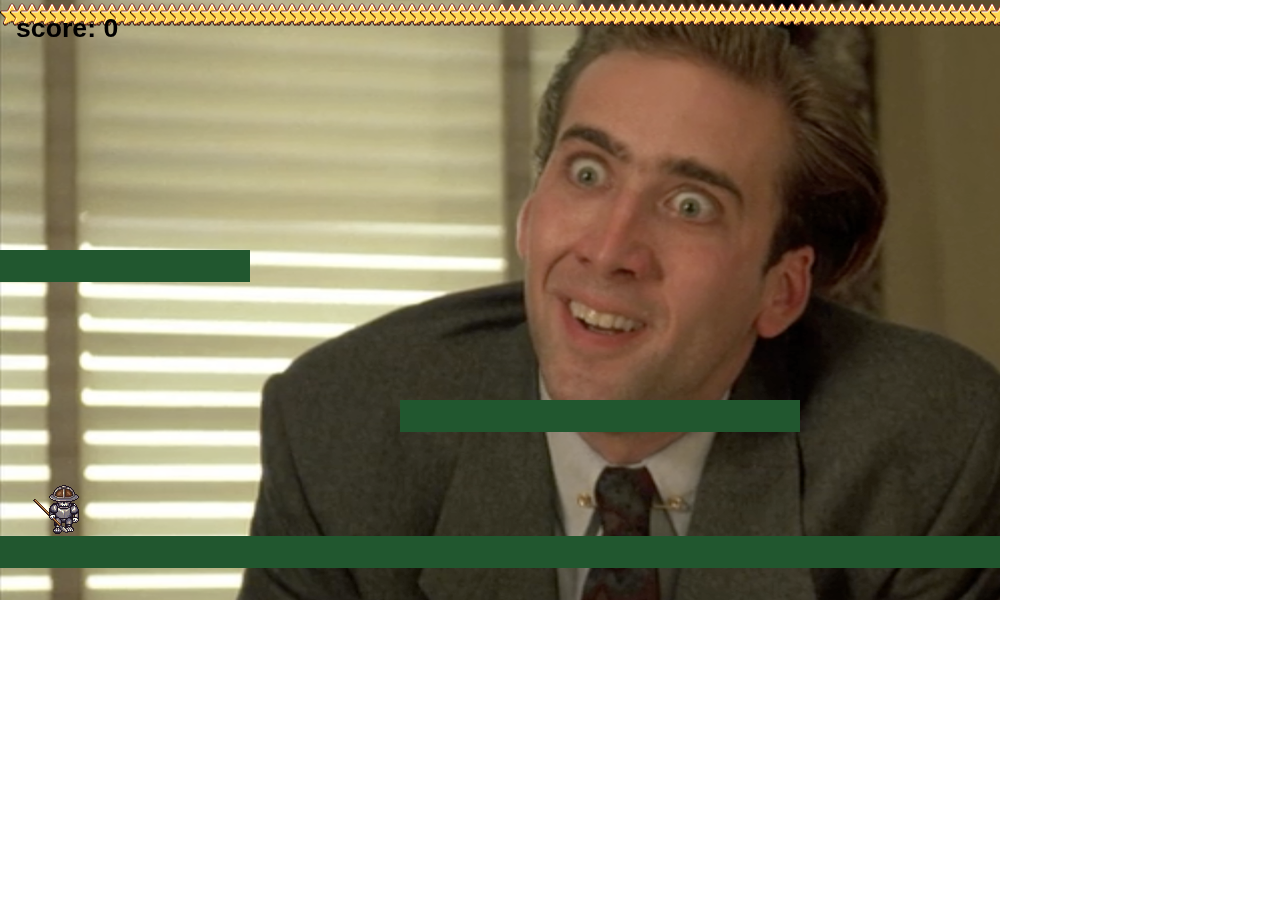
<file: part10.html>
<!doctype html> 
<html lang="en"> 
<head> 
	<meta charset="UTF-8" />
    <title>Phaser - Making your first game, part 9</title>
	<script type="text/javascript" src="js/phaser.min.js"></script>
    <style type="text/css">
        body {
            margin: 0;
        }
    </style>
</head>
<body>

<script type="text/javascript">
var game = new Phaser.Game(1000, 600, Phaser.AUTO, '', { preload: preload, create: create, update: update });
function preload() {
    game.load.image('sky', 'assets/cage.png');
    game.load.image('ground', 'assets/platform.png');
    game.load.image('star', 'assets/star.png');
    game.load.spritesheet('dude', 'assets/bone.png', 64, 64);
}
var player;
var platforms;
var cursors;
var stars;
var score = 0;
var scoreText;
function create() {
    //  We're going to be using physics, so enable the Arcade Physics system
    game.physics.startSystem(Phaser.Physics.ARCADE);
    //  A simple background for our game
    game.add.sprite(0, 0, 'sky');
    //  The platforms group contains the ground and the 2 ledges we can jump on
    platforms = game.add.group();
    //  We will enable physics for any object that is created in this group
    platforms.enableBody = true;
    // Here we create the ground.
    var ground = platforms.create(0, game.world.height - 64, 'ground');
    //  Scale it to fit the width of the game (the original sprite is 400x32 in size)
    ground.scale.setTo(3, 1);
    //  This stops it from falling away when you jump on it
    ground.body.immovable = true;
    //  Now let's create two ledges
    var ledge = platforms.create(400, 400, 'ground');
    ledge.body.immovable = true;
    ledge = platforms.create(-150, 250, 'ground');
    ledge.body.immovable = true;
    // The player and its settings
    player = game.add.sprite(32, game.world.height - 150, 'dude');
    //  We need to enable physics on the player
    game.physics.arcade.enable(player);
    //  Player physics properties. Give the little guy a slight bounce.
    player.body.bounce.y = 0.2;
    player.body.gravity.y = 300;
    player.body.collideWorldBounds = true;
    //  Our two animations, walking left and right.
    player.animations.add('left', [117, 118, 119, 120, 121, 122, 123, 124, 125], 10, true);
    player.animations.add('right', [143, 144, 145, 146, 147, 148, 149, 150, 151], 10, true);
    //  Finally some stars to collect
    stars = game.add.group();
    //  We will enable physics for any star that is created in this group
    stars.enableBody = true;
    //  Here we'll create 12 of them evenly spaced apart
    for (var i = 0; i < 100; i++)
    {
        //  Create a star inside of the 'stars' group
        var star = stars.create(i * 10, 0, 'star');
        //  Let gravity do its thing
        star.body.gravity.y = 10;
        //  This just gives each star a slightly random bounce value
        //star.body.bounce.y = 0.7 + Math.random() * 0.2;
	star.body.bounce.y = 0.2;
    }
    //  The score
    scoreText = game.add.text(16, 16, 'score: 0', { fontSize: '32px', fill: '#000' });
    //  Our controls.
    cursors = game.input.keyboard.createCursorKeys();
    
}
function update() {
    //  Collide the player and the stars with the platforms
    game.physics.arcade.collide(player, platforms);
    game.physics.arcade.collide(player, stars);
    game.physics.arcade.collide(stars, stars);
    game.physics.arcade.collide(stars, platforms);
    //  Checks to see if the player overlaps with any of the stars, if he does call the collectStar function
    //game.physics.arcade.overlap(player, stars, collectStar, null, this);
    //  Reset the players velocity (movement)
    player.body.velocity.x = 0;
    if (cursors.left.isDown)
    {
        //  Move to the left
        player.body.velocity.x = -200;
        player.animations.play('left');
    }
    else if (cursors.right.isDown)
    {
        //  Move to the right
        player.body.velocity.x = 200;
        player.animations.play('right');
    }
    else
    {
        //  Stand still
        player.animations.stop();
        player.frame = 136;
    }
    
    //  Allow the player to jump if they are touching the ground.
    if (cursors.up.isDown && player.body.touching.down)
    {
        player.body.velocity.y = -350;
    }
}
function collectStar (player, star) {
    
    // Removes the star from the screen
    star.kill();
    //  Add and update the score
    score += 10;
    scoreText.text = 'Score: ' + score;
}
</script>

</body>
</html>
</file>
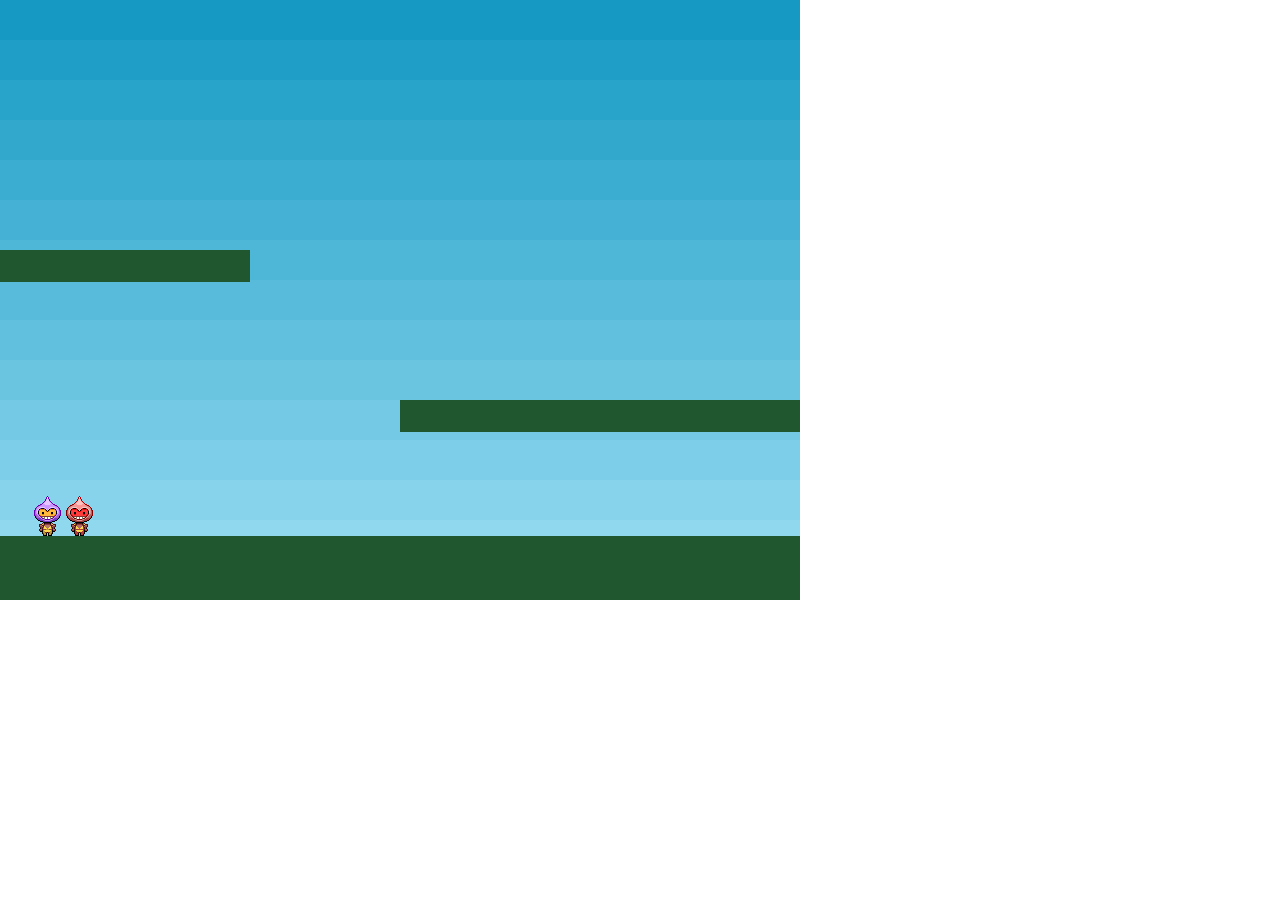
<file: part11.html>
<!doctype html> 
<html lang="en"> 
<head> 
	<meta charset="UTF-8" />
	<title>Phaser - Making your first game, part 2</title>
	<script type="text/javascript" src="js/phaser.min.js"></script>
    <style type="text/css">
        body {
            margin: 0;
        }
    </style>
</head>
<body>

<script type="text/javascript">
var game = new Phaser.Game(800, 600, Phaser.AUTO, '', { preload: preload, create: create, update: update });
function preload() {
    game.load.image('sky', 'assets/sky.png');
    game.load.image('ground', 'assets/platform.png');
    game.load.image('star', 'assets/star.png');
    game.load.spritesheet('dude', 'assets/dude.png', 32, 48);
    game.load.spritesheet('dude2', 'assets/dude2.png', 32, 48);
}
function create() {
      //  We're going to be using physics, so enable the Arcade Physics system
    game.physics.startSystem(Phaser.Physics.ARCADE);

    //  A simple background for our game
    game.add.sprite(0, 0, 'sky');

    //  The platforms group contains the ground and the 2 ledges we can jump on
    platforms = game.add.group();

    //  We will enable physics for any object that is created in this group
    platforms.enableBody = true;

    // Here we create the ground.
    var ground = platforms.create(0, game.world.height - 64, 'ground');

    //  Scale it to fit the width of the game (the original sprite is 400x32 in size)
    ground.scale.setTo(2, 2);

    //  This stops it from falling away when you jump on it
    ground.body.immovable = true;

    //  Now let's create two ledges
    var ledge = platforms.create(400, 400, 'ground');

    ledge.body.immovable = true;

    ledge = platforms.create(-150, 250, 'ground');

    ledge.body.immovable = true;
  
      // The player and its settings
    player1 = game.add.sprite(32, game.world.height - 150, 'dude');
    player2 = game.add.sprite(64, game.world.height - 150, 'dude2');

    //  We need to enable physics on the player
    game.physics.arcade.enable(player1);
    game.physics.arcade.enable(player2);

    //  Player physics properties. Give the little guy a slight bounce.
    player1.body.bounce.y = 0.2;
    player1.body.gravity.y = 300;
    player1.body.collideWorldBounds = true;
    player2.body.bounce.y = 0.2;
    player2.body.gravity.y = 300;
    player2.body.collideWorldBounds = true;

    //  Our two animations, walking left and right.
    player1.animations.add('left', [0, 1, 2, 3], 10, true);
    player1.animations.add('right', [5, 6, 7, 8], 10, true);
    player2.animations.add('left', [0, 1, 2, 3], 10, true);
    player2.animations.add('right', [5, 6, 7, 8], 10, true);
  
    cursors = game.input.keyboard.createCursorKeys();
  
    W = game.input.keyboard.addKey(Phaser.Keyboard.W);

    S = game.input.keyboard.addKey(Phaser.Keyboard.S);

    A = game.input.keyboard.addKey(Phaser.Keyboard.A);

    D = game.input.keyboard.addKey(Phaser.Keyboard.D);
}
function update() {
  var hitPlatform = game.physics.arcade.collide(player1, platforms);
  var hitPlatform = game.physics.arcade.collide(player2, platforms);
  var hitPlatform = game.physics.arcade.collide(player1, player2);
  //  Reset the players velocity (movement)
    player1.body.velocity.x = 0;
    if (cursors.left.isDown)
    {
        //  Move to the left
        player1.body.velocity.x = -150;
        player1.animations.play('left');
    }
    else if (cursors.right.isDown)
    {
        //  Move to the right
        player1.body.velocity.x = 150;
        player1.animations.play('right');
    }
    else
    {
        //  Stand still
        player1.animations.stop();
        player1.frame = 4;
    }
    
    //  Allow the player to jump if they are touching the ground.
    if (cursors.up.isDown && player1.body.touching.down)
    {
        player1.body.velocity.y = -350;
    }

    player2.body.velocity.x = 0;
    if (A.isDown)
    {
        //  Move to the left
        player2.body.velocity.x = -150;
        player2.animations.play('left');
    }
    else if (D.isDown)
    {
        //  Move to the right
        player2.body.velocity.x = 150;
        player2.animations.play('right');
    }
    else
    {
        //  Stand still
        player2.animations.stop();
        player2.frame = 4;
    }
    
    //  Allow the player to jump if they are touching the ground.
    if (W.isDown && player2.body.touching.down)
    {
        player2.body.velocity.y = -350;
    }
}
</script>

</body>
</html>
</file>
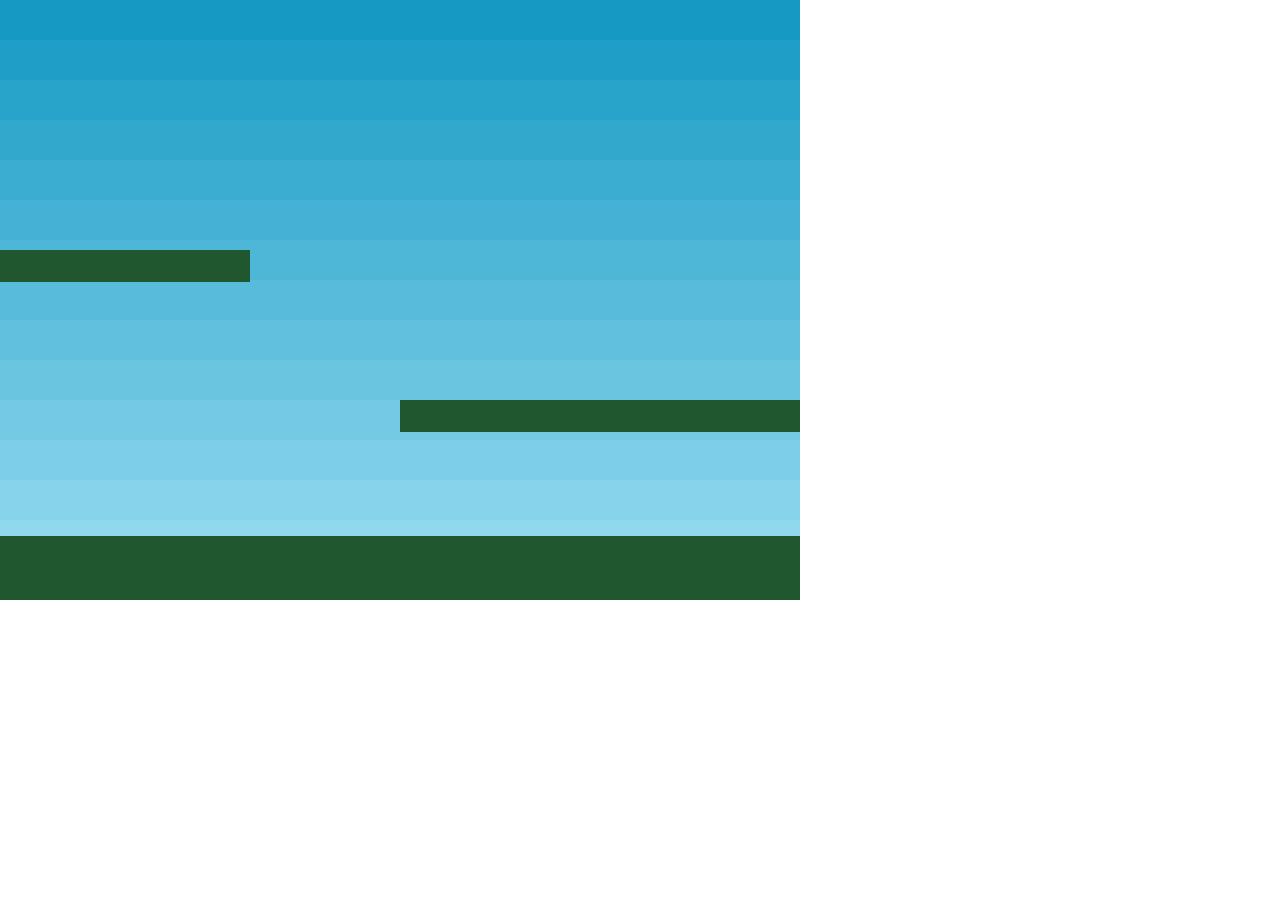
<file: part4.html>
<!doctype html> 
<html lang="en"> 
<head> 
	<meta charset="UTF-8" />
    <title>Phaser - Making your first game, part 4</title>
	<script type="text/javascript" src="js/phaser.min.js"></script>
    <style type="text/css">
        body {
            margin: 0;
        }
    </style>
</head>
<body>

<script type="text/javascript">

var game = new Phaser.Game(800, 600, Phaser.AUTO, '', { preload: preload, create: create, update: update });

function preload() {

    game.load.image('sky', 'assets/sky.png');
    game.load.image('ground', 'assets/platform.png');
    game.load.image('star', 'assets/star.png');
    game.load.spritesheet('dude', 'assets/dude.png', 32, 48);

}

var platforms;

function create() {

    //  We're going to be using physics, so enable the Arcade Physics system
    game.physics.startSystem(Phaser.Physics.ARCADE);

    //  A simple background for our game
    game.add.sprite(0, 0, 'sky');

    //  The platforms group contains the ground and the 2 ledges we can jump on
    platforms = game.add.group();

    //  We will enable physics for any object that is created in this group
    platforms.enableBody = true;

    // Here we create the ground.
    var ground = platforms.create(0, game.world.height - 64, 'ground');

    //  Scale it to fit the width of the game (the original sprite is 400x32 in size)
    ground.scale.setTo(2, 2);

    //  This stops it from falling away when you jump on it
    ground.body.immovable = true;

    //  Now let's create two ledges
    var ledge = platforms.create(400, 400, 'ground');

    ledge.body.immovable = true;

    ledge = platforms.create(-150, 250, 'ground');

    ledge.body.immovable = true;
    
}

function update() {
}

</script>

</body>
</html>
</file>
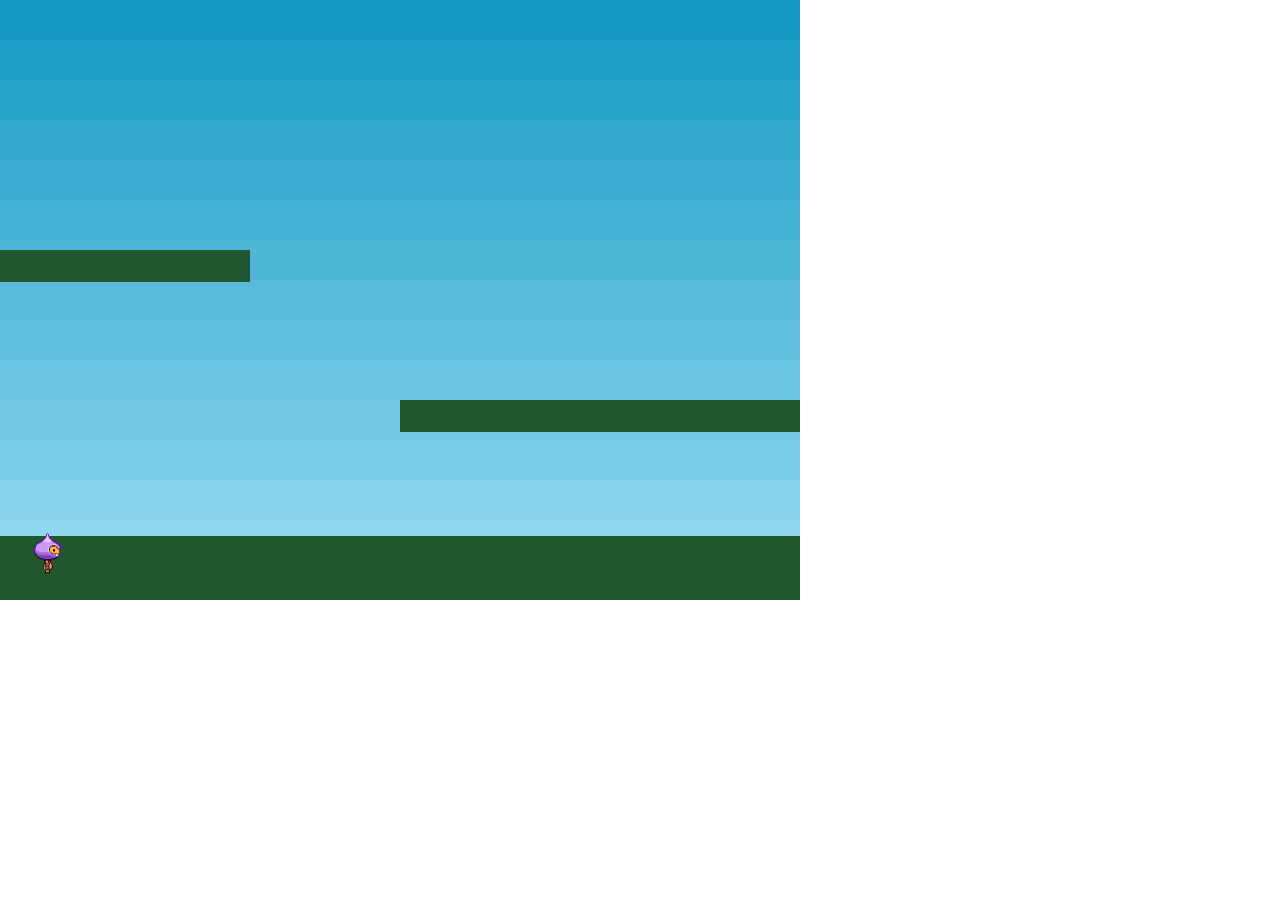
<file: part5.html>
<!doctype html> 
<html lang="en"> 
<head> 
	<meta charset="UTF-8" />
    <title>Phaser - Making your first game, part 5</title>
	<script type="text/javascript" src="js/phaser.min.js"></script>
    <style type="text/css">
        body {
            margin: 0;
        }
    </style>
</head>
<body>

<script type="text/javascript">

var game = new Phaser.Game(800, 600, Phaser.AUTO, '', { preload: preload, create: create, update: update });

function preload() {

    game.load.image('sky', 'assets/sky.png');
    game.load.image('ground', 'assets/platform.png');
    game.load.image('star', 'assets/star.png');
    game.load.spritesheet('dude', 'assets/dude.png', 32, 48);

}

var platforms;

function create() {

    //  We're going to be using physics, so enable the Arcade Physics system
    game.physics.startSystem(Phaser.Physics.ARCADE);

    //  A simple background for our game
    game.add.sprite(0, 0, 'sky');

    //  The platforms group contains the ground and the 2 ledges we can jump on
    platforms = game.add.group();

    //  We will enable physics for any object that is created in this group
    platforms.enableBody = true;

    // Here we create the ground.
    var ground = platforms.create(0, game.world.height - 64, 'ground');

    //  Scale it to fit the width of the game (the original sprite is 400x32 in size)
    ground.scale.setTo(2, 2);

    //  This stops it from falling away when you jump on it
    ground.body.immovable = true;

    //  Now let's create two ledges
    var ledge = platforms.create(400, 400, 'ground');
    ledge.body.immovable = true;

    ledge = platforms.create(-150, 250, 'ground');
    ledge.body.immovable = true;

    // The player and its settings
    player = game.add.sprite(32, game.world.height - 150, 'dude');

    //  We need to enable physics on the player
    game.physics.arcade.enable(player);

    //  Player physics properties. Give the little guy a slight bounce.
    player.body.bounce.y = 0.2;
    player.body.gravity.y = 300;
    player.body.collideWorldBounds = true;

    //  Our two animations, walking left and right.
    player.animations.add('left', [0, 1, 2, 3], 10, true);
    player.animations.add('right', [5, 6, 7, 8], 10, true);

}

function update() {
}

</script>

</body>
</html>
</file>
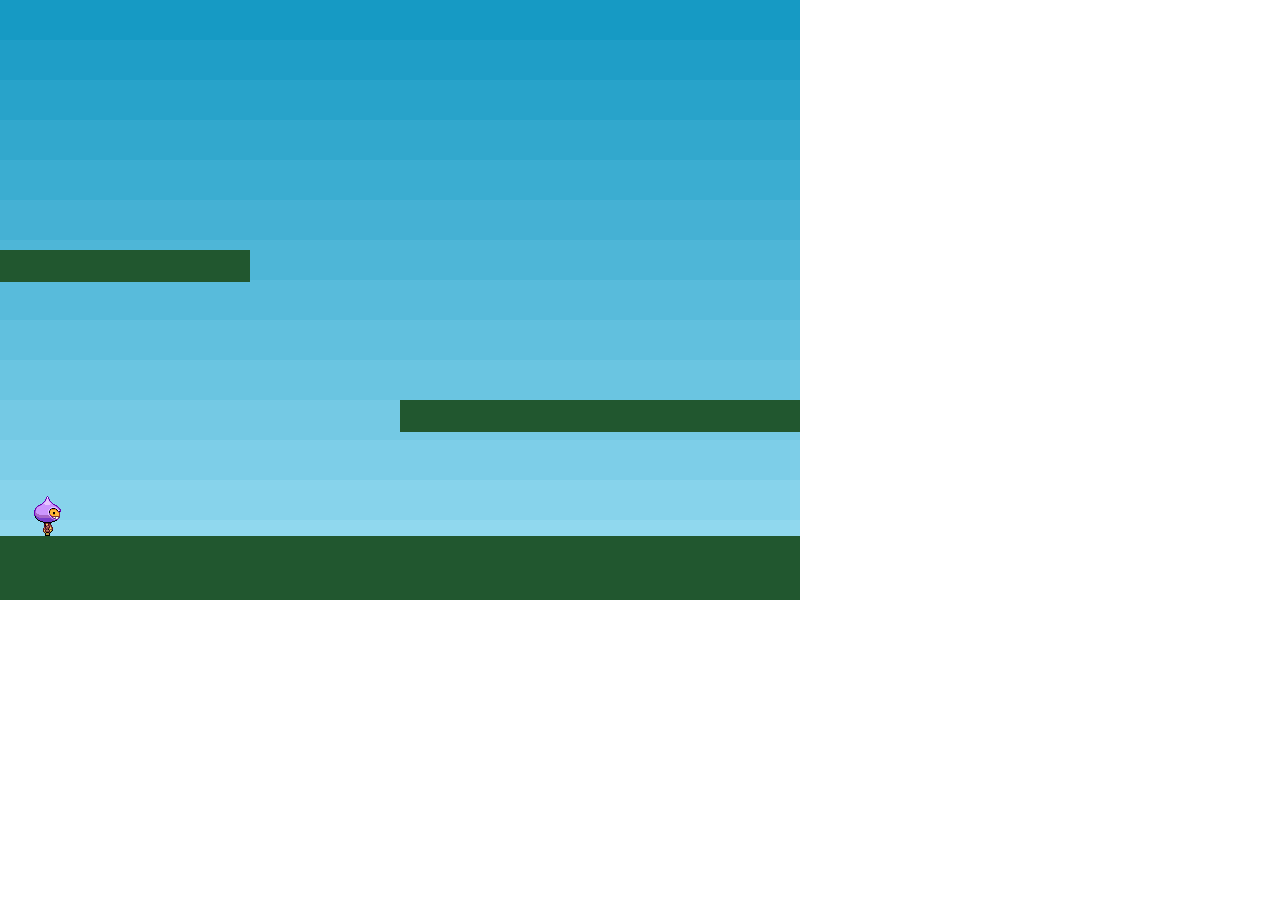
<file: part6.html>
<!doctype html> 
<html lang="en"> 
<head> 
	<meta charset="UTF-8" />
    <title>Phaser - Making your first game, part 6</title>
	<script type="text/javascript" src="js/phaser.min.js"></script>
    <style type="text/css">
        body {
            margin: 0;
        }
    </style>
</head>
<body>

<script type="text/javascript">

var game = new Phaser.Game(800, 600, Phaser.AUTO, '', { preload: preload, create: create, update: update });

function preload() {

    game.load.image('sky', 'assets/sky.png');
    game.load.image('ground', 'assets/platform.png');
    game.load.image('star', 'assets/star.png');
    game.load.spritesheet('dude', 'assets/dude.png', 32, 48);

}

var player;
var platforms;

function create() {

    //  We're going to be using physics, so enable the Arcade Physics system
    game.physics.startSystem(Phaser.Physics.ARCADE);

    //  A simple background for our game
    game.add.sprite(0, 0, 'sky');

    //  The platforms group contains the ground and the 2 ledges we can jump on
    platforms = game.add.group();

    //  We will enable physics for any object that is created in this group
    platforms.enableBody = true;

    // Here we create the ground.
    var ground = platforms.create(0, game.world.height - 64, 'ground');

    //  Scale it to fit the width of the game (the original sprite is 400x32 in size)
    ground.scale.setTo(2, 2);

    //  This stops it from falling away when you jump on it
    ground.body.immovable = true;

    //  Now let's create two ledges
    var ledge = platforms.create(400, 400, 'ground');
    ledge.body.immovable = true;

    ledge = platforms.create(-150, 250, 'ground');
    ledge.body.immovable = true;

    // The player and its settings
    player = game.add.sprite(32, game.world.height - 150, 'dude');

    //  We need to enable physics on the player
    game.physics.arcade.enable(player);

    //  Player physics properties. Give the little guy a slight bounce.
    player.body.bounce.y = 0.2;
    player.body.gravity.y = 300;
    player.body.collideWorldBounds = true;

    //  Our two animations, walking left and right.
    player.animations.add('left', [0, 1, 2, 3], 10, true);
    player.animations.add('right', [5, 6, 7, 8], 10, true);
    
}

function update() {

    //  Collide the player and the stars with the platforms
    game.physics.arcade.collide(player, platforms);

}

</script>

</body>
</html>
</file>
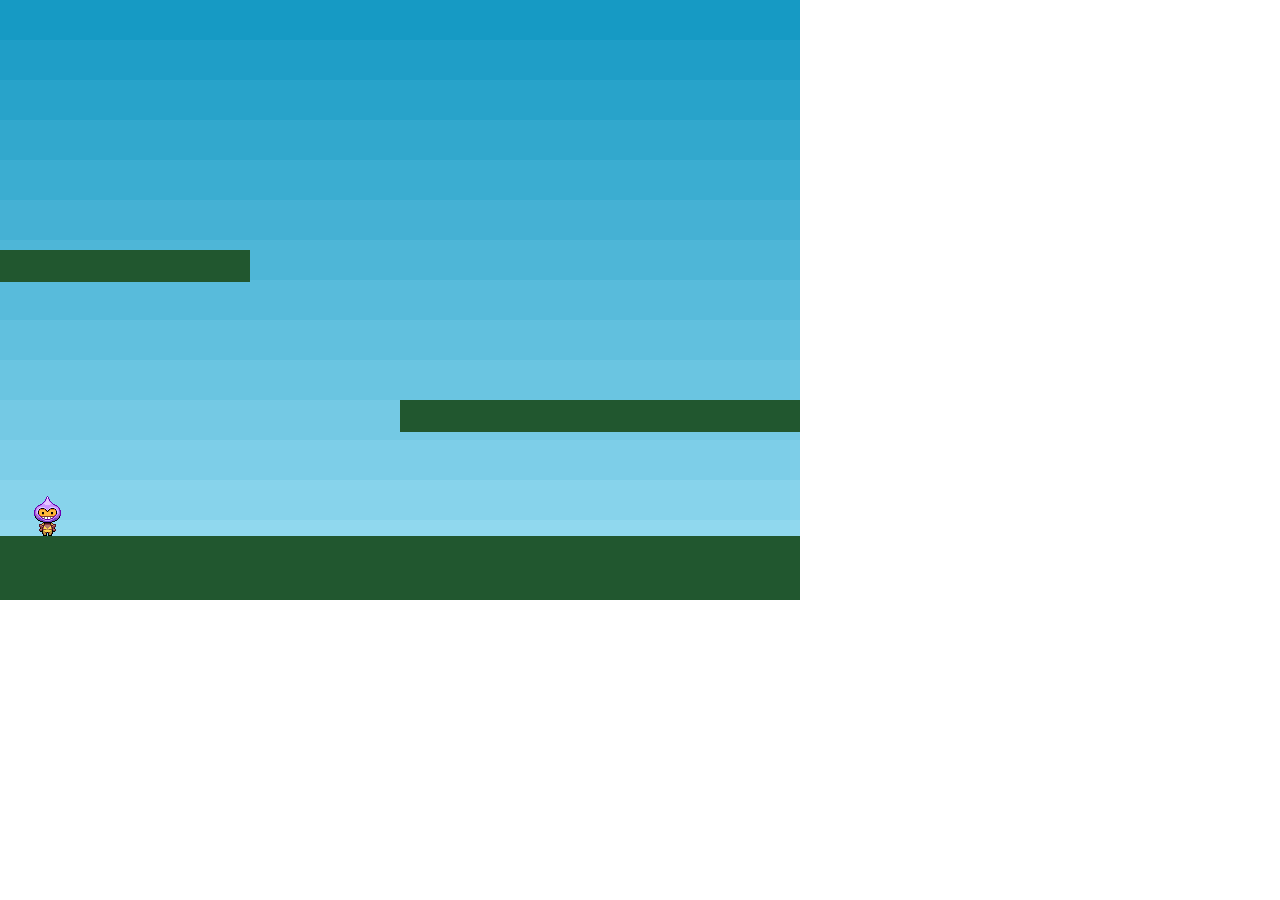
<file: part7.html>
<!doctype html> 
<html lang="en"> 
<head> 
	<meta charset="UTF-8" />
    <title>Phaser - Making your first game, part 7</title>
	<script type="text/javascript" src="js/phaser.min.js"></script>
    <style type="text/css">
        body {
            margin: 0;
        }
    </style>
</head>
<body>

<script type="text/javascript">

var game = new Phaser.Game(800, 600, Phaser.AUTO, '', { preload: preload, create: create, update: update });

function preload() {

    game.load.image('sky', 'assets/sky.png');
    game.load.image('ground', 'assets/platform.png');
    game.load.image('star', 'assets/star.png');
    game.load.spritesheet('dude', 'assets/dude.png', 32, 48);

}

var player;
var platforms;
var cursors;

function create() {

    //  We're going to be using physics, so enable the Arcade Physics system
    game.physics.startSystem(Phaser.Physics.ARCADE);

    //  A simple background for our game
    game.add.sprite(0, 0, 'sky');

    //  The platforms group contains the ground and the 2 ledges we can jump on
    platforms = game.add.group();

    //  We will enable physics for any object that is created in this group
    platforms.enableBody = true;

    // Here we create the ground.
    var ground = platforms.create(0, game.world.height - 64, 'ground');

    //  Scale it to fit the width of the game (the original sprite is 400x32 in size)
    ground.scale.setTo(2, 2);

    //  This stops it from falling away when you jump on it
    ground.body.immovable = true;

    //  Now let's create two ledges
    var ledge = platforms.create(400, 400, 'ground');
    ledge.body.immovable = true;

    ledge = platforms.create(-150, 250, 'ground');
    ledge.body.immovable = true;

    // The player and its settings
    player = game.add.sprite(32, game.world.height - 150, 'dude');

    //  We need to enable physics on the player
    game.physics.arcade.enable(player);

    //  Player physics properties. Give the little guy a slight bounce.
    player.body.bounce.y = 0.2;
    player.body.gravity.y = 300;
    player.body.collideWorldBounds = true;

    //  Our two animations, walking left and right.
    player.animations.add('left', [0, 1, 2, 3], 10, true);
    player.animations.add('right', [5, 6, 7, 8], 10, true);

    //  Our controls.
    cursors = game.input.keyboard.createCursorKeys();
    
}

function update() {

    //  Collide the player and the stars with the platforms
    game.physics.arcade.collide(player, platforms);

    //  Reset the players velocity (movement)
    player.body.velocity.x = 0;

    if (cursors.left.isDown)
    {
        //  Move to the left
        player.body.velocity.x = -150;

        player.animations.play('left');
    }
    else if (cursors.right.isDown)
    {
        //  Move to the right
        player.body.velocity.x = 150;

        player.animations.play('right');
    }
    else
    {
        //  Stand still
        player.animations.stop();

        player.frame = 4;
    }
    
    //  Allow the player to jump if they are touching the ground.
    if (cursors.up.isDown && player.body.touching.down)
    {
        player.body.velocity.y = -350;
    }

}
</script>

</body>
</html>
</file>
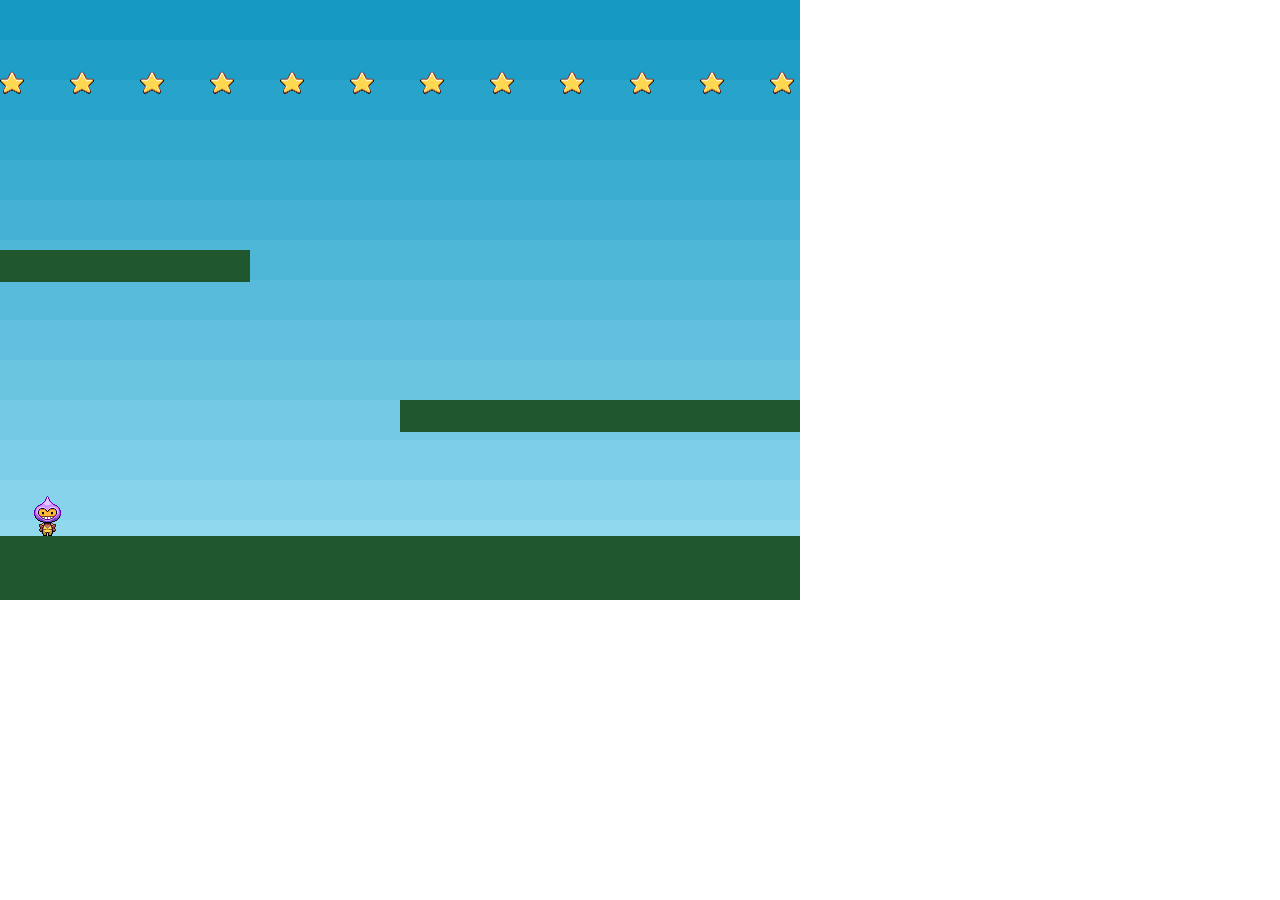
<file: part8.html>
<!doctype html> 
<html lang="en"> 
<head> 
	<meta charset="UTF-8" />
    <title>Phaser - Making your first game, part 8</title>
	<script type="text/javascript" src="js/phaser.min.js"></script>
    <style type="text/css">
        body {
            margin: 0;
        }
    </style>
</head>
<body>

<script type="text/javascript">

var game = new Phaser.Game(800, 600, Phaser.AUTO, '', { preload: preload, create: create, update: update });

function preload() {

    game.load.image('sky', 'assets/sky.png');
    game.load.image('ground', 'assets/platform.png');
    game.load.image('star', 'assets/star.png');
    game.load.spritesheet('dude', 'assets/dude.png', 32, 48);

}

var player;
var platforms;
var cursors;

var stars;

function create() {

    //  We're going to be using physics, so enable the Arcade Physics system
    game.physics.startSystem(Phaser.Physics.ARCADE);

    //  A simple background for our game
    game.add.sprite(0, 0, 'sky');

    //  The platforms group contains the ground and the 2 ledges we can jump on
    platforms = game.add.group();

    //  We will enable physics for any object that is created in this group
    platforms.enableBody = true;

    // Here we create the ground.
    var ground = platforms.create(0, game.world.height - 64, 'ground');

    //  Scale it to fit the width of the game (the original sprite is 400x32 in size)
    ground.scale.setTo(2, 2);

    //  This stops it from falling away when you jump on it
    ground.body.immovable = true;

    //  Now let's create two ledges
    var ledge = platforms.create(400, 400, 'ground');
    ledge.body.immovable = true;

    ledge = platforms.create(-150, 250, 'ground');
    ledge.body.immovable = true;

    // The player and its settings
    player = game.add.sprite(32, game.world.height - 150, 'dude');

    //  We need to enable physics on the player
    game.physics.arcade.enable(player);

    //  Player physics properties. Give the little guy a slight bounce.
    player.body.bounce.y = 0.2;
    player.body.gravity.y = 300;
    player.body.collideWorldBounds = true;

    //  Our two animations, walking left and right.
    player.animations.add('left', [0, 1, 2, 3], 10, true);
    player.animations.add('right', [5, 6, 7, 8], 10, true);

    //  Finally some stars to collect
    stars = game.add.group();

    //  We will enable physics for any star that is created in this group
    stars.enableBody = true;

    //  Here we'll create 12 of them evenly spaced apart
    for (var i = 0; i < 12; i++)
    {
        //  Create a star inside of the 'stars' group
        var star = stars.create(i * 70, 0, 'star');

        //  Let gravity do its thing
        star.body.gravity.y = 300;

        //  This just gives each star a slightly random bounce value
        star.body.bounce.y = 0.7 + Math.random() * 0.2;
    }

    //  Our controls.
    cursors = game.input.keyboard.createCursorKeys();
    
}

function update() {

    //  Collide the player and the stars with the platforms
    game.physics.arcade.collide(player, platforms);
    game.physics.arcade.collide(stars, platforms);

    //  Checks to see if the player overlaps with any of the stars, if he does call the collectStar function
    game.physics.arcade.overlap(player, stars, collectStar, null, this);

    //  Reset the players velocity (movement)
    player.body.velocity.x = 0;

    if (cursors.left.isDown)
    {
        //  Move to the left
        player.body.velocity.x = -150;

        player.animations.play('left');
    }
    else if (cursors.right.isDown)
    {
        //  Move to the right
        player.body.velocity.x = 150;

        player.animations.play('right');
    }
    else
    {
        //  Stand still
        player.animations.stop();

        player.frame = 4;
    }
    
    //  Allow the player to jump if they are touching the ground.
    if (cursors.up.isDown && player.body.touching.down)
    {
        player.body.velocity.y = -350;
    }

}

function collectStar (player, star) {
    
    // Removes the star from the screen
    star.kill();

}

</script>

</body>
</html>
</file>
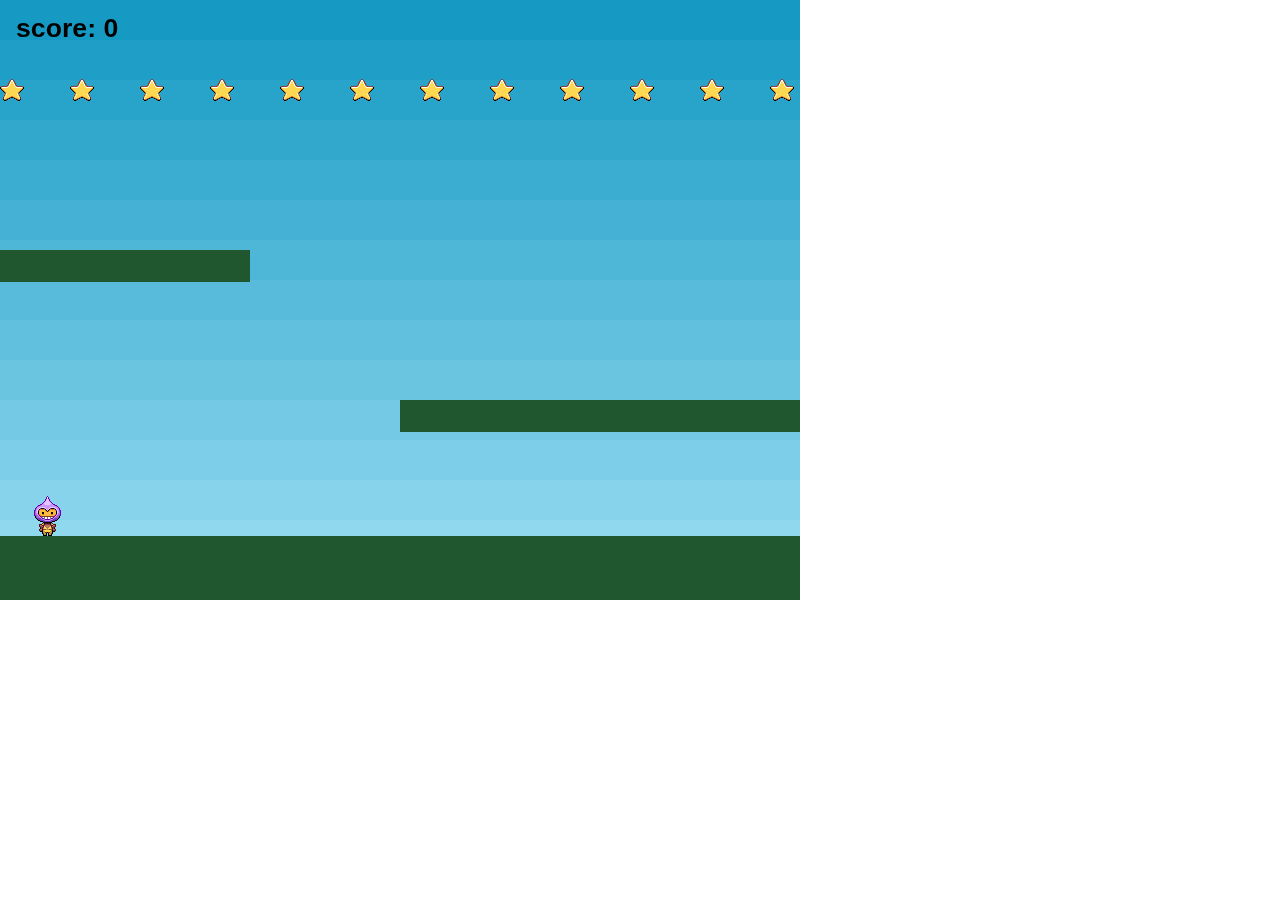
<file: part9.html>
<!doctype html> 
<html lang="en"> 
<head> 
	<meta charset="UTF-8" />
    <title>Phaser - Making your first game, part 9</title>
	<script type="text/javascript" src="js/phaser.min.js"></script>
    <style type="text/css">
        body {
            margin: 0;
        }
    </style>
</head>
<body>

<script type="text/javascript">

var game = new Phaser.Game(800, 600, Phaser.AUTO, '', { preload: preload, create: create, update: update });

function preload() {

    game.load.image('sky', 'assets/sky.png');
    game.load.image('ground', 'assets/platform.png');
    game.load.image('star', 'assets/star.png');
    game.load.spritesheet('dude', 'assets/dude.png', 32, 48);

}

var player;
var platforms;
var cursors;

var stars;
var score = 0;
var scoreText;

function create() {

    //  We're going to be using physics, so enable the Arcade Physics system
    game.physics.startSystem(Phaser.Physics.ARCADE);

    //  A simple background for our game
    game.add.sprite(0, 0, 'sky');

    //  The platforms group contains the ground and the 2 ledges we can jump on
    platforms = game.add.group();

    //  We will enable physics for any object that is created in this group
    platforms.enableBody = true;

    // Here we create the ground.
    var ground = platforms.create(0, game.world.height - 64, 'ground');

    //  Scale it to fit the width of the game (the original sprite is 400x32 in size)
    ground.scale.setTo(2, 2);

    //  This stops it from falling away when you jump on it
    ground.body.immovable = true;

    //  Now let's create two ledges
    var ledge = platforms.create(400, 400, 'ground');
    ledge.body.immovable = true;

    ledge = platforms.create(-150, 250, 'ground');
    ledge.body.immovable = true;

    // The player and its settings
    player = game.add.sprite(32, game.world.height - 150, 'dude');

    //  We need to enable physics on the player
    game.physics.arcade.enable(player);

    //  Player physics properties. Give the little guy a slight bounce.
    player.body.bounce.y = 0.2;
    player.body.gravity.y = 300;
    player.body.collideWorldBounds = true;

    //  Our two animations, walking left and right.
    player.animations.add('left', [0, 1, 2, 3], 10, true);
    player.animations.add('right', [5, 6, 7, 8], 10, true);

    //  Finally some stars to collect
    stars = game.add.group();

    //  We will enable physics for any star that is created in this group
    stars.enableBody = true;

    //  Here we'll create 12 of them evenly spaced apart
    for (var i = 0; i < 12; i++)
    {
        //  Create a star inside of the 'stars' group
        var star = stars.create(i * 70, 0, 'star');

        //  Let gravity do its thing
        star.body.gravity.y = 300;

        //  This just gives each star a slightly random bounce value
        star.body.bounce.y = 0.7 + Math.random() * 0.2;
    }

    //  The score
    scoreText = game.add.text(16, 16, 'score: 0', { fontSize: '32px', fill: '#000' });

    //  Our controls.
    cursors = game.input.keyboard.createCursorKeys();
    
}

function update() {

    //  Collide the player and the stars with the platforms
    game.physics.arcade.collide(player, platforms);
    game.physics.arcade.collide(stars, platforms);

    //  Checks to see if the player overlaps with any of the stars, if he does call the collectStar function
    game.physics.arcade.overlap(player, stars, collectStar, null, this);

    //  Reset the players velocity (movement)
    player.body.velocity.x = 0;

    if (cursors.left.isDown)
    {
        //  Move to the left
        player.body.velocity.x = -150;

        player.animations.play('left');
    }
    else if (cursors.right.isDown)
    {
        //  Move to the right
        player.body.velocity.x = 150;

        player.animations.play('right');
    }
    else
    {
        //  Stand still
        player.animations.stop();

        player.frame = 4;
    }
    
    //  Allow the player to jump if they are touching the ground.
    if (cursors.up.isDown && player.body.touching.down)
    {
        player.body.velocity.y = -350;
    }

}

function collectStar (player, star) {
    
    // Removes the star from the screen
    star.kill();

    //  Add and update the score
    score += 10;
    scoreText.text = 'Score: ' + score;

}

</script>

</body>
</html>
</file>
